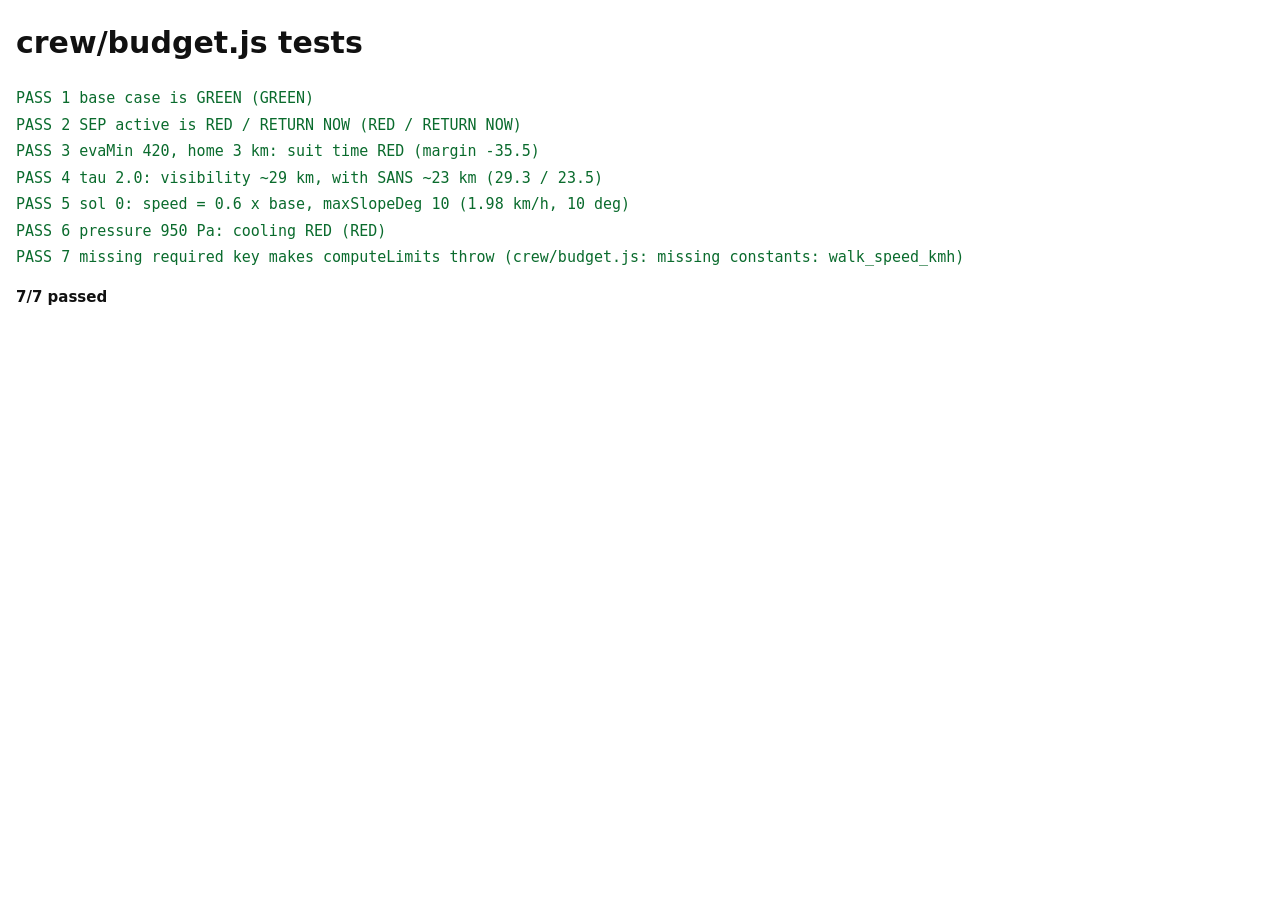
<file: crew/budget.test.html>
<!doctype html>
<!-- Written with AI assistance (Claude / GitHub Copilot) -->
<html lang="en">
<head>
<meta charset="utf-8">
<meta name="viewport" content="width=device-width, initial-scale=1">
<title>crew/budget.js tests</title>
<style>
  body { font: 15px/1.5 system-ui, sans-serif; margin: 16px; background: #fff; color: #111; }
  ul { list-style: none; padding: 0; }
  li { font-family: ui-monospace, monospace; padding: 2px 0; }
  li.pass { color: #0a6b2d; }
  li.fail { color: #b00020; font-weight: bold; }
  #summary { font-weight: bold; margin-top: 12px; }
</style>
</head>
<body>
<h1>crew/budget.js tests</h1>
<ul id="list"></ul>
<div id="summary">running...</div>
<script type="module">
import { REQUIRED_KEYS, computeLimits, computeBudget } from './budget.js';

const list = document.getElementById('list');
const summary = document.getElementById('summary');
let passed = 0, total = 0;

function report(name, ok, detail) {
  total++;
  if (ok) passed++;
  console.assert(ok, name, detail || '');
  const li = document.createElement('li');
  li.className = ok ? 'pass' : 'fail';
  li.textContent = (ok ? 'PASS ' : 'FAIL ') + name + (detail ? ' (' + detail + ')' : '');
  list.appendChild(li);
}

function run(name, fn) {
  try {
    const r = fn();
    report(name, r.ok, r.detail);
  } catch (e) {
    report(name, false, 'threw: ' + e.message);
  }
}

try {
  const rows = await (await fetch('../data/crew_constants.json')).json();
  const C = Object.fromEntries(rows.map(r => [r.key, r.value]));
  const BASE = { sol: 30, ltst: 10, evaMin: 60, tau: 0.4, sepActive: false, pressurePa: 718, tempC: -30, sansAffected: false };
  const budget = (over, home = 2) => {
    const inputs = { ...BASE, ...over };
    return computeBudget(inputs, computeLimits(inputs, C), home, C);
  };
  const lim = over => computeLimits({ ...BASE, ...over }, C);
  const factor = (b, id) => b.factors.find(f => f.id === id);

  run('1 base case is GREEN', () => { const b = budget({}); return { ok: b.status === 'GREEN', detail: b.status }; });
  run('2 SEP active is RED / RETURN NOW', () => {
    const b = budget({ sepActive: true });
    return { ok: b.status === 'RED' && b.headline === 'RETURN NOW', detail: b.status + ' / ' + b.headline };
  });
  run('3 evaMin 420, home 3 km: suit time RED', () => {
    const b = budget({ evaMin: 420 }, 3);
    const f = factor(b, 'suit_time');
    return { ok: f.level === 'RED' && b.marginMin <= 0, detail: 'margin ' + b.marginMin.toFixed(1) };
  });
  run('4 tau 2.0: visibility ~29 km, with SANS ~23 km', () => {
    const a = lim({ tau: 2.0 }).visibilityKm, s = lim({ tau: 2.0, sansAffected: true }).visibilityKm;
    return { ok: Math.abs(a - 29.3) <= 1 && Math.abs(s - 23.5) <= 1, detail: a.toFixed(1) + ' / ' + s.toFixed(1) };
  });
  run('5 sol 0: speed = 0.6 x base, maxSlopeDeg 10', () => {
    const l = lim({ sol: 0 });
    return { ok: Math.abs(l.speedKmh - 0.6 * C.walk_speed_kmh) < 1e-9 && l.maxSlopeDeg === 10, detail: l.speedKmh.toFixed(2) + ' km/h, ' + l.maxSlopeDeg + ' deg' };
  });
  run('6 pressure 950 Pa: cooling RED', () => {
    const f = factor(budget({ pressurePa: 950 }), 'cooling');
    return { ok: f.level === 'RED', detail: f.level };
  });
  run('7 missing required key makes computeLimits throw', () => {
    const copy = { ...C };
    delete copy[REQUIRED_KEYS[0]];
    let msg = '';
    try { computeLimits(BASE, copy); } catch (e) { msg = e.message; }
    return { ok: msg.includes('missing constants') && msg.includes(REQUIRED_KEYS[0]), detail: msg };
  });
} catch (e) {
  report('setup (fetch constants)', false, e.message);
}

summary.textContent = passed + '/' + total + ' passed';
</script>
</body>
</html>
</file>
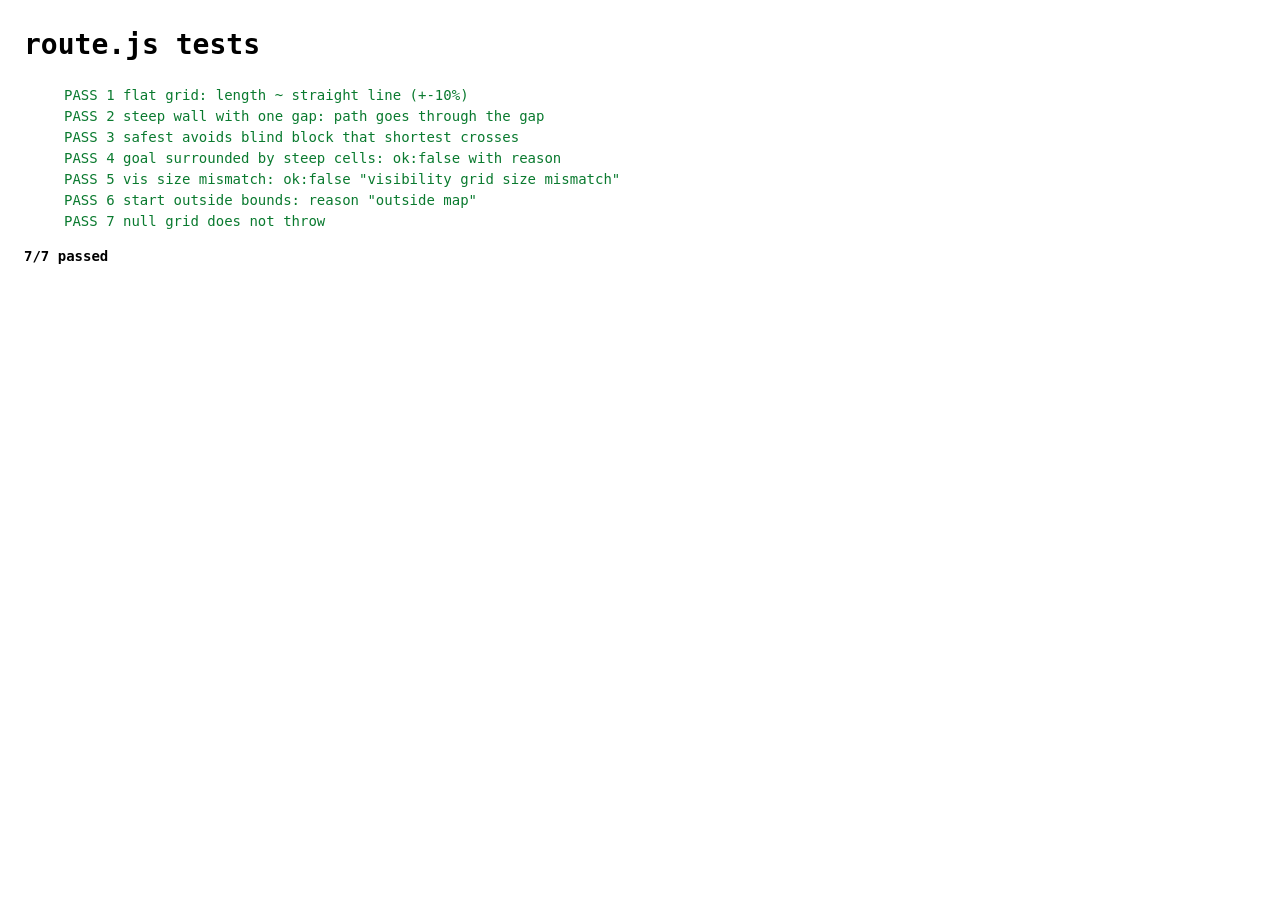
<file: route/route.test.html>
<!-- Written with AI assistance (Claude / GitHub Copilot) -->
<!doctype html>
<html lang="en">
<head>
<meta charset="utf-8">
<title>route.js tests</title>
<style>
  body { font: 14px/1.5 ui-monospace, Consolas, monospace; margin: 24px; }
  li { list-style: none; }
  .pass { color: #0a7a2f; }
  .fail { color: #b00020; font-weight: bold; }
  #summary { margin-top: 12px; font-weight: bold; }
</style>
</head>
<body>
<h1>route.js tests</h1>
<ul id="results"></ul>
<div id="summary"></div>
<script type="module">
import { planRoute } from './route.js';
import { toCell, toLatLon, distM } from '../lib/geo.js';

// ---- mock grid helpers: 60x60 cells of 80 m, ~4.8 km square near lat 18.4 ----
const N = 60;
const SPAN = (N * 80 / 3396190) * 180 / Math.PI; // degrees; same in lat and lon (cos lat folded into dx)
const bounds = { latMin: 18.4, latMax: 18.4 + SPAN, lonMin: 77.4, lonMax: 77.4 + SPAN };
const OPTS = { mode: 'shortest', maxSlopeDeg: 15, speedKmh: 3.3 };

function mockGrid() { return { w: N, h: N, cellM: 80, min: 0, max: 0, data: new Array(N * N).fill(0) }; }
function mockVis() { return { blind: new Uint8Array(N * N), homeHidden: new Uint8Array(N * N), w: N, h: N }; }
function at(r, c) { const p = toLatLon({ w: N, h: N }, bounds, r, c); return { lat: p.lat, lon: p.lon }; }

const tests = [];
function test(name, fn) { tests.push({ name, fn }); }

test('1 flat grid: length ~ straight line (+-10%)', () => {
  const a = at(30, 5), b = at(30, 55);
  const res = planRoute(mockGrid(), bounds, mockVis(), a, b, OPTS);
  const straightKm = distM(a.lat, a.lon, b.lat, b.lon) / 1000;
  console.assert(res.ok && Math.abs(res.lengthKm - straightKm) / straightKm <= 0.10, 'test 1', res);
  return res.ok && Math.abs(res.lengthKm - straightKm) / straightKm <= 0.10;
});

test('2 steep wall with one gap: path goes through the gap', () => {
  const g = mockGrid();
  for (let r = 0; r < N; r++) if (r !== 8) g.data[r * N + 30] = 1000;
  const res = planRoute(g, bounds, mockVis(), at(50, 10), at(50, 50), OPTS);
  let throughGap = false;
  if (res.ok) {
    // gap is row 8; the route must come within one row of it at the wall column
    for (const [lat, lon] of res.points) {
      const cell = toCell(g, bounds, lat, lon);
      if (Math.abs(cell.r - 8) <= 1 && Math.abs(cell.c - 30) <= 2) throughGap = true;
    }
  }
  console.assert(res.ok && throughGap, 'test 2', res);
  return res.ok && throughGap;
});

test('3 safest avoids blind block that shortest crosses', () => {
  const v = mockVis();
  for (let r = 10; r <= 50; r++) for (let c = 25; c <= 35; c++) v.blind[r * N + c] = 1;
  const a = at(30, 5), b = at(30, 55);
  const sh = planRoute(mockGrid(), bounds, v, a, b, { ...OPTS, mode: 'shortest' });
  const sa = planRoute(mockGrid(), bounds, v, a, b, { ...OPTS, mode: 'safest' });
  const good = sh.ok && sa.ok && sh.blindFraction > 0 && sa.blindFraction < sh.blindFraction;
  console.assert(good, 'test 3', sh, sa);
  return good;
});

test('4 goal surrounded by steep cells: ok:false with reason', () => {
  const g = mockGrid();
  for (let r = 29; r <= 31; r++) for (let c = 29; c <= 31; c++) if (!(r === 30 && c === 30)) g.data[r * N + c] = 1000;
  const res = planRoute(g, bounds, mockVis(), at(5, 5), at(30, 30), OPTS);
  const good = res.ok === false && typeof res.reason === 'string' && res.reason.length > 0;
  console.assert(good, 'test 4', res);
  return good;
});

test('5 vis size mismatch: ok:false "visibility grid size mismatch"', () => {
  const v = { blind: new Uint8Array(10 * 10), homeHidden: new Uint8Array(10 * 10), w: 10, h: 10 };
  const res = planRoute(mockGrid(), bounds, v, at(5, 5), at(50, 50), OPTS);
  const good = res.ok === false && res.reason === 'visibility grid size mismatch';
  console.assert(good, 'test 5', res);
  return good;
});

test('6 start outside bounds: reason "outside map"', () => {
  const res = planRoute(mockGrid(), bounds, mockVis(), { lat: 10, lon: 10 }, at(50, 50), OPTS);
  const good = res.ok === false && res.reason === 'outside map';
  console.assert(good, 'test 6', res);
  return good;
});

test('7 null grid does not throw', () => {
  let res, threw = false;
  try { res = planRoute(null, bounds, mockVis(), at(5, 5), at(50, 50), OPTS); } catch (e) { threw = true; }
  const good = !threw && res && res.ok === false && typeof res.reason === 'string';
  console.assert(good, 'test 7', res);
  return good;
});

// ---- run ----
const results = tests.map((t) => {
  let pass = false;
  try { pass = !!t.fn(); } catch (e) { pass = false; console.error(t.name, e); }
  return { name: t.name, pass };
});
const passed = results.filter((r) => r.pass).length;

if (typeof document !== 'undefined') {
  const ul = document.getElementById('results');
  for (const r of results) {
    const li = document.createElement('li');
    li.className = r.pass ? 'pass' : 'fail';
    li.textContent = (r.pass ? 'PASS ' : 'FAIL ') + r.name;
    ul.appendChild(li);
  }
  document.getElementById('summary').textContent = passed + '/' + results.length + ' passed';
} else {
  for (const r of results) console.log((r.pass ? 'PASS ' : 'FAIL ') + r.name);
  console.log(passed + '/' + results.length + ' passed');
}
</script>
</body>
</html>
</file>
